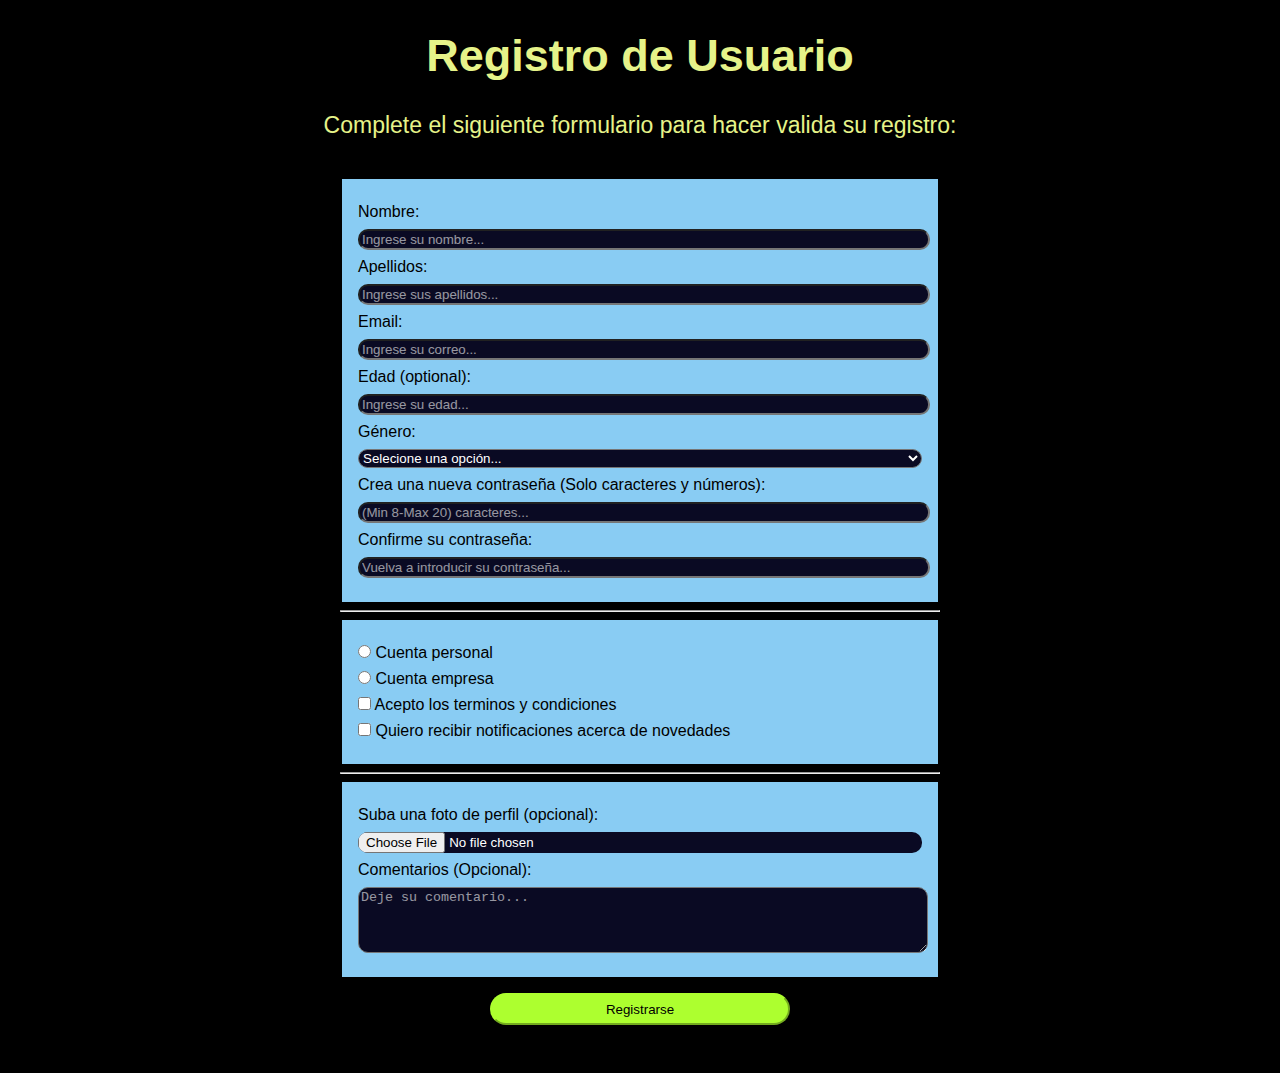
<file: Formulario/index.html>
<!DOCTYPE html>
<html lang="es">
    <head>
        <meta charset="UTF-8">
        <meta http-equiv="X-UA-Compatible" content="IE=edge">
        <meta name="viewport" content="width=device-width, initial-scale=1.0">
        <link rel="stylesheet" href="styles.css">
        <title>freeCodeCamp Survey Form</title>
    </head>
    <body>
        <h1 id="title">Registro de Usuario</h1>
        <p id="description">Complete el siguiente formulario para hacer valida su registro:</p>
        <div>
            <form id="survey-form" required>
                <fieldset>
                    <label id="name-label" for="name">
                        Nombre: <input id="name" type="text" placeholder="Ingrese su nombre..." required/>
                    </label>
                    <label id="last-name-label" for="last-name">
                        Apellidos: <input id="last-name" type="text" placeholder="Ingrese sus apellidos..." required/>
                    </label>
                    <label id="email-label" for="email">
                        Email: <input id="email" type="email" placeholder="Ingrese su correo..." required/>
                    </label>
                    <label id="number-label" for="number">
                        Edad (optional): <input id="number" type="number" min="13" max="120" placeholder="Ingrese su edad..."/>
                    </label>
                    <label id="gender-label" for="cropdown">
                        Género:
                        <select id="dropdown" required>
                            <option disabled selected value>Selecione una opción...</option>
                            <option value="Female">Femenino</option>
                            <option value="Male">Masculino</option>
                            <option value="Other">Otro</option>
                        </select>
                    </label>
                    <label id="password-label" for="password">
                        Crea una nueva contraseña (Solo caracteres y números):
                        <input id="password" type="password" pattern="[a-zA-Z0-9]{8,20}" placeholder="(Min 8-Max 20) caracteres..."/ required>
                    </label>
                    <label id="confirm-password-label" for="confirm-password">
                        Confirme su contraseña:
                        <input id="confirm-password" type="password" pattern="[a-zA-Z0-9]{8,20}" placeholder="Vuelva a introducir su contraseña..." required/>
                    </label>
                </fieldset>
                <hr>
                <fieldset>
                    <label id="personal-account-label" for="personal-account">
                        <input id="personal-account" value="personal-account" type="radio" name="account-type" class="inline" value="personal-account"/> Cuenta personal
                    </label> 
                    <label id="business-account-label" for="business-account">
                        <input id="business-account" value="business-account" type="radio" name="account-type" class="inline" value="business-account"/> Cuenta empresa
                    </label>
                    <label id="term-and-conditions-label" for="term-and-conditions-label">
                        <input id="term-and-conditions" value="term-and-conditions-accepted" class="inline" type="checkbox" required/>
                        Acepto los terminos y condiciones
                    </label>
                    <label id="notifications-label" for="notifications">
                        <input id="notifications" value="notifications-accepted" class="inline" type="checkbox"/>
                        Quiero recibir notificaciones acerca de novedades
                    </label>
                </fieldset>
                <hr>
                <fieldset>
                    <label id="profile-picture-label" for="profile-picture">
                        Suba una foto de perfil (opcional):
                        <input id="profile-picture" type="file"/>
                    </label>
                    <label id="comment-label" for="comment">
                        Comentarios (Opcional):
                        <textarea id="comment" rows="4" cols="30" placeholder="Deje su comentario..."></textarea>
                    </label>
                </fieldset>
                <input id="submit"type="submit" class="submit" value="Registrarse"/>
            </form>
        </div>
    </body>
</html>
</file>
<file: Formulario/styles.css>
body {
    background-image: url("https://r-marcas.com/wp-content/uploads/2015/05/Fondo-Formularios.gif");
    background-color: black;
    width: 100%;
    height: 100vh;
    margin: 0;
    font-family: 'Poppins', sans-serif;
    font-size: 1rem;
}

h1 {
    text-align: center;
    color: #E6F389;
    font-family:'Franklin Gothic Medium', 'Arial Narrow', Arial, sans-serif;
    font-size: 45px;
}

p {
    font-size: 23px;
    text-align:center;
    margin: 0.5rem;
    color: #E6F389;
    font-family: 'Franklin Gothic Medium', 'Arial Narrow', Arial, sans-serif
}

label {
    display: block;
    margin: 0.5rem 0;
    font-family: 'Gill Sans', 'Gill Sans MT', Calibri, 'Trebuchet MS', sans-serif;
}

fieldset {
    border: none;
    padding: 1rem;
    background-color: #89CCF3;
}

input, textarea, select {
    display: block;
    margin: 0.5rem 0;
    background-color: #0a0a23;
    color: white;
    width: 100%;
    border-radius: 10px;
}

::placeholder {
    color: whitesmoke;
    opacity: 60%;
}

.submit {
    display: block;
    text-align: center;
    background-color: greenyellow;
    margin: 1rem auto;
    width: 0;
    height: 2rem;
    border-color: greenyellow;
    min-width: 300px;
    border-radius: 25px;
    color: black;
}

.inline {
    display: inline-block;
    margin: 0 0 2px 0;
    width: unset;
}

.form {
    width:60vw;
    max-width: 600px;
    min-width: 300px;
    margin: 0 auto;
    padding: 2em;
}

div {
    width: 60%;
    max-width: 600px;
    min-width: 300px;
    margin: 0 auto;
    padding: 2em;
}
</file>
